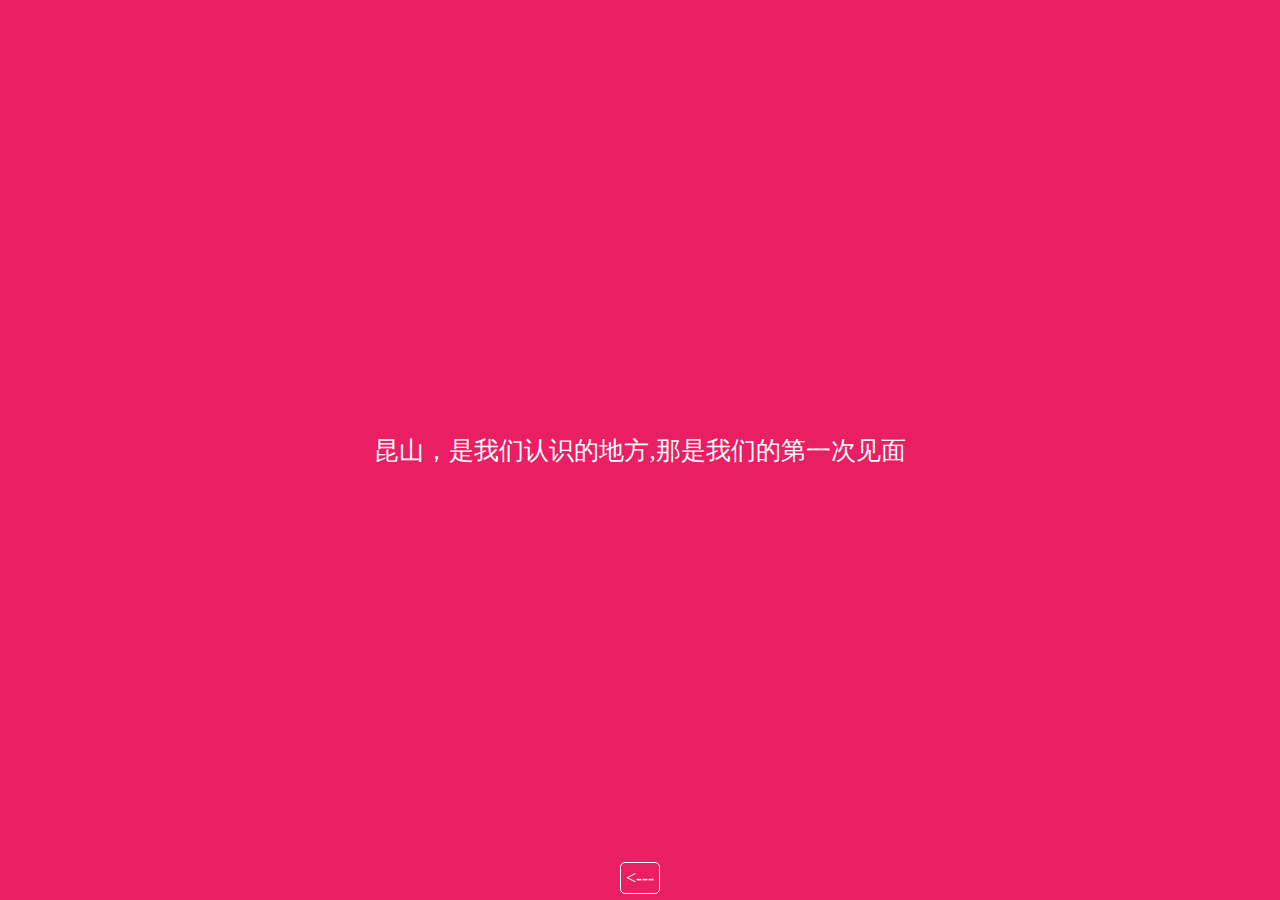
<file: 333.html>
﻿<!doctype html>
<html>
<head>

  <title>Queen & King</title>

  <meta name="description" content=""/>
</head>
<style type="text/css">

body{text-align:center;margin:0px;padding:0px;font-size:25px;color:#FFF;font-family:"微软雅黑";background:#e91e63;}div{text-align:left;}.tittle{width:100%;background:#e91e63;top:0px;height:100%;z-index:0;position:absolute;position:fixed !important;display:none;cursor:default;}.big{font-family:"微软雅黑";color:#FFF;font-size:35px;}.tishi{position:absolute;position:fixed !important;z-index:99;bottom:10px;width:100%;text-align:center;}.tishiContent{border:1px solid #FFF;font-size:18px;padding:5px;cursor:pointer;border-radius:5px;}
</style>
<script type="text/javascript" src="js/jquery.min.js"></script>
<script>
if(localStorage["index"]=="1"){window.location="#"}$(document).ready(function(e){$(document).scrollTop(300);timer=setInterval("$.change()",6000);t=1;$("#t-"+t).fadeIn();$(document).click(function(){clearInterval(timer);$.change()});$.change=function(){t++;if(t<=$(".tittle").length){$(".tittle").slideUp(1500).fadeOut();$("#t-"+t).slideDown(1500).fadeIn()}else{localStorage["index"]="1";window.location="#"}}});
</script>

<body oncontextmenu=return(false)>

  <center>
          <div class="tittle" id="t-1">
        <table width="100%" border="0" height="100%">
          <tr>
            <td align="center">昆山，是我们认识的地方,那是我们的第一次见面</td>
          </tr>
        </table>
      </div>
          <div class="tittle" id="t-2">
        <table width="100%" border="0" height="100%">
          <tr>
            <td align="center">第一次见到你就有一种说不出的感觉,那种感觉让我开心,让我满足</td>
          </tr>
        </table>
      </div>
          <div class="tittle" id="t-3">
        <table width="100%" border="0" height="100%">
          <tr>
            <td align="center">到了现在,我才知道,那种感觉叫做“爱”</td>
          </tr>
        </table>
      </div>
          <div class="tittle" id="t-4">
        <table width="100%" border="0" height="100%">
          <tr>
            <td align="center">我希望我可以做你影子.这样我们就能天天在一起了</td>
          </tr>
        </table>
      </div>
          <div class="tittle" id="t-5">
        <table width="100%" border="0" height="100%">
          <tr>
            <td align="center">你开心,我开心,你不开心.我逗你开心,你烦恼,我替你解决,不痛快,我替你承受</td>
          </tr>
        </table>
      </div>
          <div class="tittle" id="t-6">
        <table width="100%" border="0" height="100%">
          <tr>
            <td align="center">如果你问我为什么爱你？我会说：“因为你是我的全部”！</td>
          </tr>
        </table>
      </div>
          <div class="tittle" id="t-7">
        <table width="100%" border="0" height="100%">
          <tr>
            <td align="center">我想陪你走过风风雨雨！我想我们的爱情没有保质期,永远是认识的第一天的幸福！</td>
          </tr>
        </table>
      </div>
          <div class="tittle" id="t-8">
        <table width="100%" border="0" height="100%">
          <tr>
            <td align="center">我想陪你走过风风雨雨！我想我们的爱情没有保质期,永远是认识的第一天的幸福！</td>
          </tr>
        </table>
      </div>
          <div class="tittle" id="t-9">
        <table width="100%" border="0" height="100%">
          <tr>
            <td align="center">如果我的存在为你带来一丝负担</td>
          </tr>
        </table>
      </div>
          <div class="tittle" id="t-10">
        <table width="100%" border="0" height="100%">
          <tr>
            <td align="center">你只需轻轻吹一口气</td>
          </tr>
        </table>
      </div>
          <div class="tittle" id="t-11">
        <table width="100%" border="0" height="100%">
          <tr>
            <td align="center">我就会随风飘去</td>
          </tr>
        </table>
      </div>
          <div class="tittle" id="t-12">
        <table width="100%" border="0" height="100%">
          <tr>
            <td align="center">因为,爱不是负担</td>
          </tr>
        </table>
      </div>
          <div class="tittle" id="t-13">
        <table width="100%" border="0" height="100%">
          <tr>
            <td align="center">如果有来世 我愿意做你的瞳孔！</td>
          </tr>
        </table>
      </div>
          <div class="tittle" id="t-14">
        <table width="100%" border="0" height="100%">
          <tr>
            <td align="center">在你照镜子的时候 可以把你最深情的注视给我！</td>
          </tr>
        </table>
      </div>
          <div class="tittle" id="t-15">
        <table width="100%" border="0" height="100%">
          <tr>
            <td align="center">夜有多长 泪有多长</td>
          </tr>
        </table>
      </div>
          <div class="tittle" id="t-16">
        <table width="100%" border="0" height="100%">
          <tr>
            <td align="center">泪长爱更长 风雨无阻追随你跨过了一个世纪!我们在缘份的海洋中扬帆前进!</td>
          </tr>
        </table>
      </div>
          <div class="tittle" id="t-17">
        <table width="100%" border="0" height="100%">
          <tr>
            <td align="center">守护 你是我今生的选择！</td>
          </tr>
        </table>
</div>
          <div class="tittle" id="t-18">
        <table width="100%" border="0" height="100%">
          <tr>
            <td align="center">为你 我今生无怨无悔！</td>
          </tr>
        </table>
      </div>
          <div class="tittle" id="t-19">
        <table width="100%" border="0" height="100%">
          <tr>
            <td align="center">爱你 一生不变!</td>
          </tr>
        </table>
      </div>
            <div class="tittle" id="t-20">
        <table width="100%" border="0" height="100%">
          <tr>
            <td align="center">李欣悦,我爱你！!! 韩慧丰</td>
          </tr>
        </table>
      </div>
  </center>
  <div align="center" class="tishi">
    <span class="tishiContent"><a href="sp2.html" style="text-decoration: none;color: white"><---</a></span>
  </div>

  <div align="center">
      <audio autoplay="autoplay" loop="loop" preload="auto"
             src="mp3/music01.mp3">
          你的浏览器版本太低，不支持audio标签
      </audio></div>
</body>
</html>
</file>
